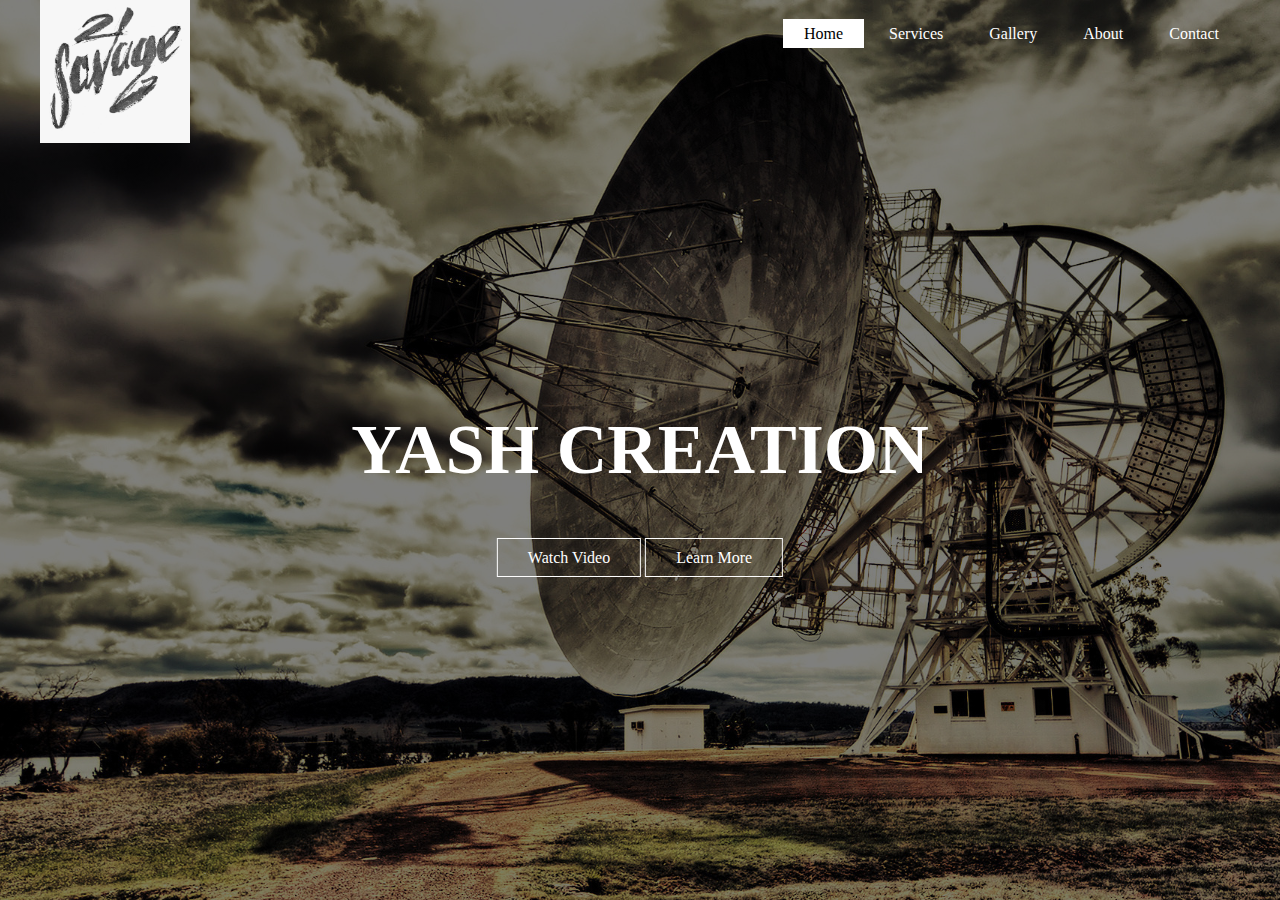
<file: index.html>
<!DOCTYPE html>
<html lang="en">
<head>
    <meta charset="UTF-8">
    <meta name="viewport" content="width=device-width, initial-scale=1.0">
    <title>Website</title>
    <link rel="stylesheet" href="style.css">
</head>
<body>
    
<header>

    <div class="main">
        <div class="logo">
            <img src="logo.png">
        </div>

        <ul>
            <li class="active"><a href="#">Home</a></li>
            <li><a href="https://www.google.com">Services</a></li>
            <li><a href="https://yashksingh.github.io/imagegal/">Gallery</a></li>
            <li><a href="about.html">About</a></li>
            <li><a href="contact.html">Contact</a></li>
        </ul>
    </div>

    <div class="title">
        <h1>YASH CREATION</h1>
    </div>
    <div class="button">
        <a href="https://www.youtube.com/watch?v=SD4Z8dlZPd8" class="btn">Watch Video</a>
        <a href="https://www.youtube.com" class="btn">Learn More</a>
    </div>
</header>

</body>
</html>
</file>
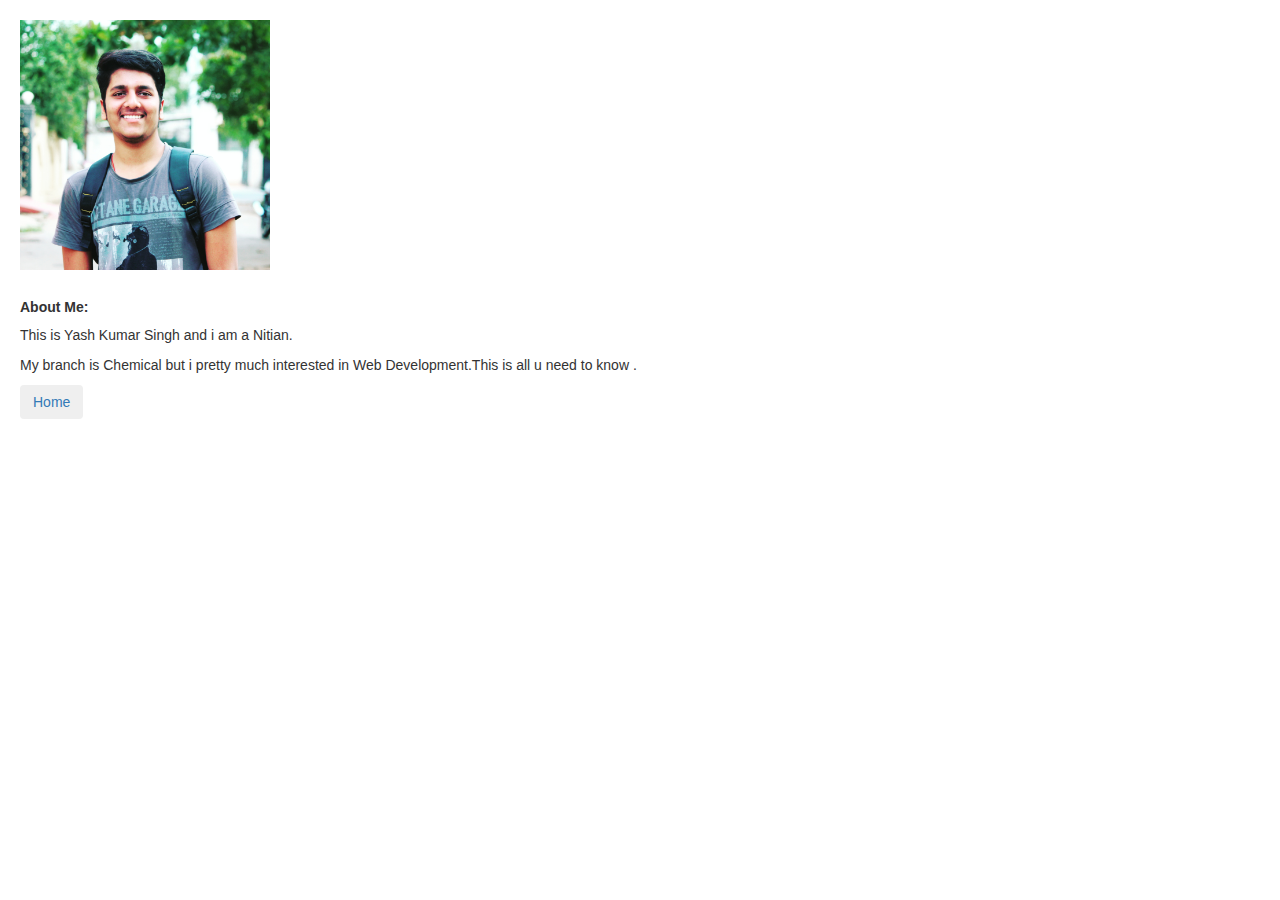
<file: about.html>
<!DOCTYPE html>
<html lang="en">
<head>
    <meta charset="UTF-8">
    <meta name="viewport" content="width=device-width, initial-scale=1.0">
    <title>About</title>
    <link rel="stylesheet" type="text/css" href="https://maxcdn.bootstrapcdn.com/bootstrap/3.3.7/css/bootstrap.min.css">
    <style>

        img{
            width: 250px;
            height: auto;
            margin: 20px 20px 20px 20px;
        }
        h5{
            margin-left: 20px;
            text-decoration: chocolate;
        }
        p{
            margin-left: 20px;
        }
        button{
            margin-left: 20px;
        }
        button:hover{
            
            background-color: lightblue;
        }
    </style>

</head>
<body>
    <div class="card bg-dark text-white">
        <img class="card-img" src="6.jpg" alt="Card image">
        <div class="card-img-overlay">
          <h5 class="card-title"><b>About Me:</b></h5>
          <p class="card-text">This is Yash Kumar Singh and i am a Nitian.</p>
          <p class="card-text">My branch is Chemical but i pretty much interested in Web Development.This is all u need to know .</p>
        </div>
      </div>

      <button type="button" class="btn btn-dark"><a href="index.html">Home</a></button>

</body>
</html>
</file>
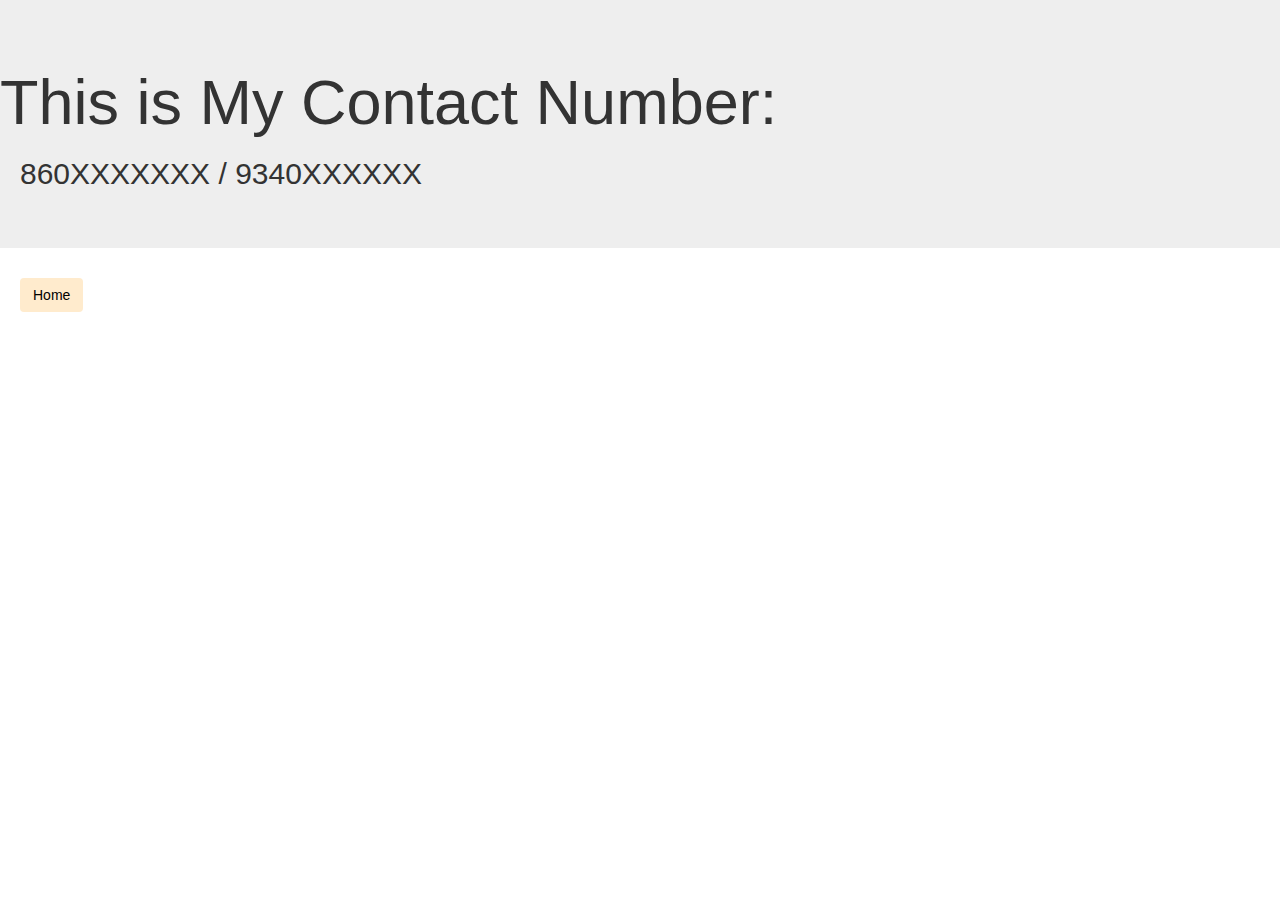
<file: contact.html>
<!DOCTYPE html>
<html lang="en">
<head>
    <meta charset="UTF-8">
    <meta name="viewport" content="width=device-width, initial-scale=1.0">
    <title>Contact</title>
    <link rel="stylesheet" type="text/css" href="https://maxcdn.bootstrapcdn.com/bootstrap/3.3.7/css/bootstrap.min.css">
    <style>

        .contact h2{
            margin-left:20px ;
        }
       
        button{
            margin-left: 20px;
            background-color: blanchedalmond;
            border: 1px solid black;
        }
        button a{
            color: black;
        }
        button:hover{
            
            background-color: lightblue;
        }
    </style>
</head>
<body>
    <div class="jumbotron fluid-jumbotron">
    <div class="contact">
        <h1>This is My Contact Number:</h1>
        <h2>860XXXXXXX / 9340XXXXXX</h2>
    </div>
    </div>
    
    <button type="button" class="btn btn-dark"><a href="index.html">Home</a></button>



    
</body>
</html>
</file>
<file: style.css>
*{
    padding: 0;
    margin: 0;
    font-family: Century Gothic;
}
header{
    background-image: linear-gradient(rgba(0,0,0,0.5),rgba(0,0,0,0.5)), url(2.jpg);
    height: 100vh;
    background-size: cover;
    background-position: center;
}
ul{
    float: right;
    list-style-type: none;
    margin-top: 25px;

}
ul li{
    display: inline-block;

}
ul li a{
    text-decoration: none;
    color: white;
    padding: 5px 20px;
    border: 1px solid transparent;
    transition: 0.6s ease;
}
ul li a:hover{
    background-color: #fff;
    color: black;
}
.logo img{
    float: left;
    width: 150px;
    height: auto;
}
.main{
    max-width: 1200px;
    margin: auto;
}
ul li.active a{
    background-color: #fff;
    color: black;
}
.title{
    position: absolute;
    top: 50%;
    left: 50%;
    transform: translate(-50%,-50%);
}
.title h1{
    color: white;
    font-size: 70px;
}

.button{
    position: absolute;
    top: 62%;
    left: 50%;
    transform: translate(-50%,-50%);

}
.btn{
    border: 1px solid #fff;
    padding: 10px 30px;
    color: white;
    text-decoration: none;
    transition: 0.6s ease;
}

.btn:hover{
    background-color: #fff;
    color: black;
    
}
</file>
